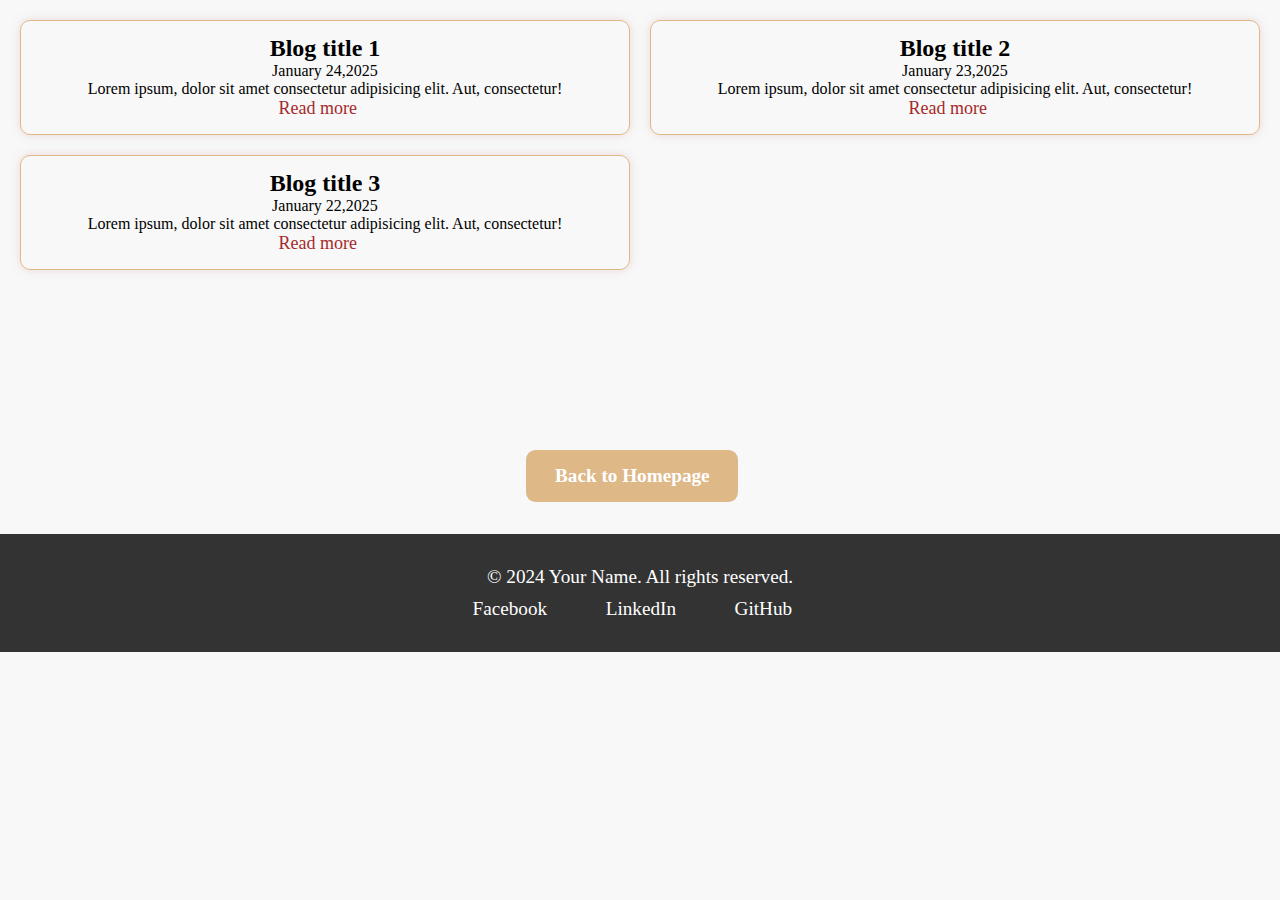
<file: blog.html>
<!DOCTYPE html>
<html lang="en">
<head>
  <meta charset="UTF-8">
  <meta name="viewport" content="width=device-width, initial-scale=1.0">
  <title>Blogpage</title>
</head>
<link rel="stylesheet" href="style.css">
<body>
  
<section class="blog-section">
<article class="blog-item">
<h2>
  Blog title 1
</h2>
<time datetime="2025-01-24">
  January 24,2025
</time>
<p>
Lorem ipsum, dolor sit amet consectetur adipisicing elit. Aut, consectetur! 
</p>
<a href="#">Read more</a>
</article>

<article class="blog-item">
  <h2>
    Blog title 2
  </h2>
  <time datetime="2025-01-23">
    January 23,2025
  </time>
  <p>
  Lorem ipsum, dolor sit amet consectetur adipisicing elit. Aut, consectetur! 
  </p>
  <a href="#">Read more</a>
  </article>

  <article class="blog-item">
    <h2>
      Blog title 3
    </h2>
    <time datetime="2025-01-22">
      January 22,2025
    </time>
    <p>
    Lorem ipsum, dolor sit amet consectetur adipisicing elit. Aut, consectetur! 
    </p>
    <a href="#">Read more</a>
    </article>

</section>


<div class="home-link-container">
  <a href="index.html" class="home-link">Back to Homepage</a>
</div>

<footer>
  <div class="footer-content">
      <p>&copy; 2024 Your Name. All rights reserved.</p>
      <ul class="social-links">
          <li><a href="https://facebook.com/yourprofile" target="_blank"><i class="fab fa-facebook"></i> Facebook</a></li>
          <li><a href="https://linkedin.com/in/yourprofile" target="_blank"><i class="fab fa-linkedin"></i> LinkedIn</a></li>
          <li><a href="https://github.com/yourprofile" target="_blank"><i class="fab fa-github"></i> GitHub</a></li>
      </ul>
  </div>
</footer>

</body>
</html>
</file>
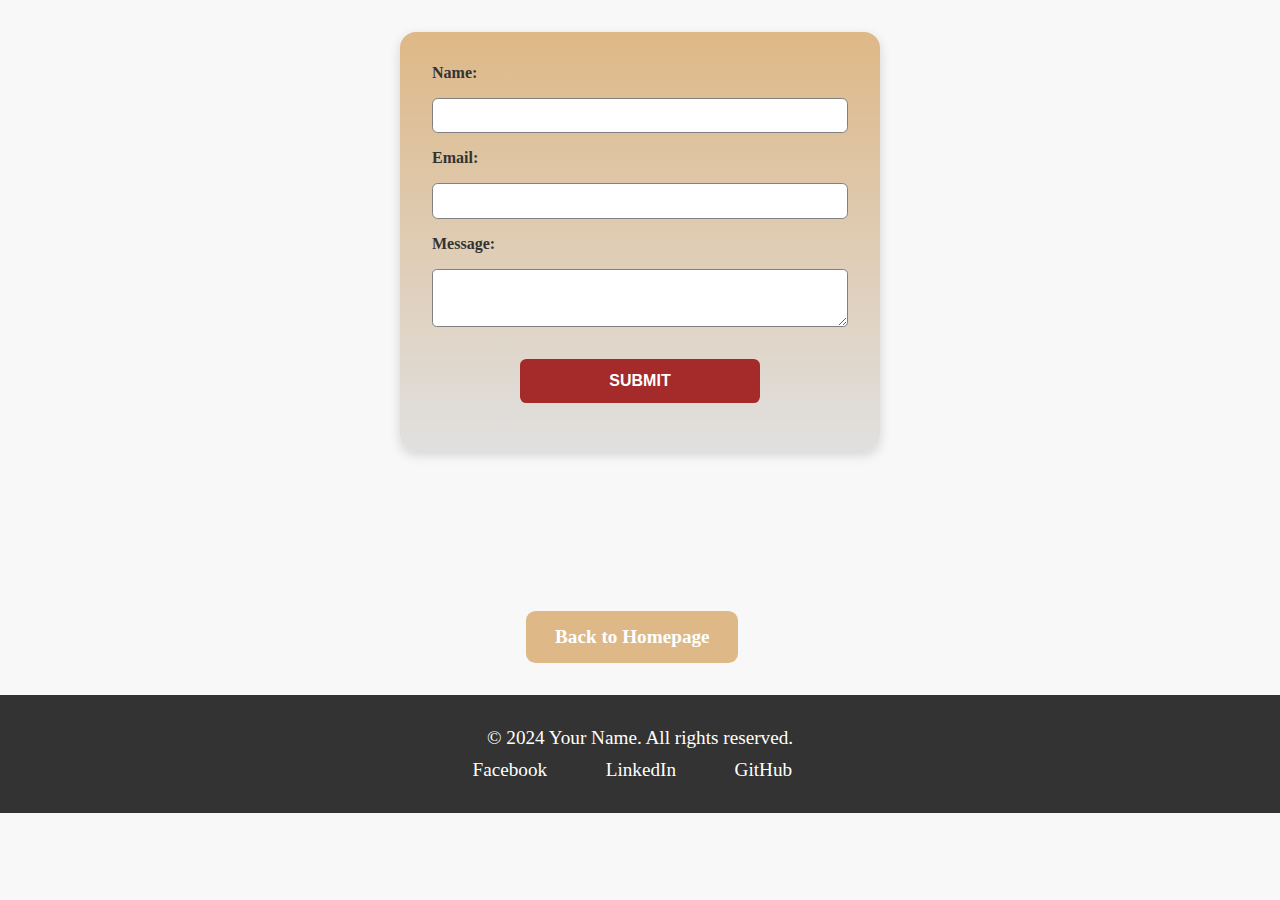
<file: contact.html>
<!DOCTYPE html>
<html lang="en">
<head>
  <meta charset="UTF-8">
  <meta name="viewport" content="width=device-width, initial-scale=1.0">
  <title>Contact</title>
</head>
<link rel="stylesheet" href="style.css">
<body>
  
  
  <form class="form-container" action="">
    <label for="Name" id="name">Name:</label>
    <input type="text" id="name">
    <label for="" id="email">Email:</label>
    <input type="email" id="email">
    <label for="" id="message">Message:</label>
    <textarea name="Message" id="Message"></textarea>
   <button class="submit-container">submit</button>

  </form>


  <div class="home-link-container">
    <a href="index.html" class="home-link">Back to Homepage</a>
  </div>
  
  <footer>
    <div class="footer-content">
        <p>&copy; 2024 Your Name. All rights reserved.</p>
        <ul class="social-links">
            <li><a href="https://facebook.com/yourprofile" target="_blank"><i class="fab fa-facebook"></i> Facebook</a></li>
            <li><a href="https://linkedin.com/in/yourprofile" target="_blank"><i class="fab fa-linkedin"></i> LinkedIn</a></li>
            <li><a href="https://github.com/yourprofile" target="_blank"><i class="fab fa-github"></i> GitHub</a></li>
        </ul>
    </div>
</footer>


</body>
</html>
</file>
<file: style.css>
*{
  margin: 0;
  padding: 0;
  box-sizing: border-box;
}
@import url('https://fonts.googleapis.com/css2?family=Great+Vibes&display=swap');
 

body {
    background-color: #f8f8f8;
    font-family: 'Great Vibes', cursive;
}


header {
    position: sticky;
    top: 0;
    left: 0;
    width: 100%;
    background-color: white;
    padding: 0.625em 0; 
    text-align: center;
    z-index: 1000;
    box-shadow: 0px 0.125em 0.625em rgba(0, 0, 0, 0.1); 
    transition: all 0.3s ease-in-out;
}

header h1 {
    font-size: 2.2em;
    font-weight: bolder;
    margin-top: 1em;
}


nav ul {
    list-style: none;
    display: flex;
    justify-content: center;
}

nav ul li {
    margin: 0 0.9375em; 
}

nav a {
    font-size: 1.375em;
    font-weight: bold;
    text-decoration: none;
    color: gray;
    padding: 0.625em 0.9375em; 
    display: inline-block;
    transition: color 0.3s ease-in-out, transform 0.2s ease-in-out;
}

nav a:hover {
    color: black;
    text-transform: uppercase;
    transform: scale(1.1);
}

.hero {
    background: linear-gradient(0deg, #e0e0e0, burlywood);
    border-radius: 17em;
    padding: 2em;
    text-align: center;
}


.hero-img {
    border-radius: 5em;
    max-width: 60%;
    height: auto;
    margin: 1.25em 0;
    }

.hero-img:hover {
    cursor: pointer;
    transform: scale(1.05); 
}


h3 {
    background-color: white;
    padding: 2em;
    text-align: center;
}


.grid-container {
    display: grid;
    grid-template-columns: repeat(3, 1fr);
    gap: 1.25em;
    padding: 1.25em;
}

.grid-item {
    border: 0.0625em solid burlywood; 
    padding: 0.9em;
    text-align: center;
    transition: transform 0.3s ease-in-out;
}

.grid-item:hover {
        transform: scale(1.05);
        box-shadow: 0px 10px 15px rgba(0, 0, 0, 0.2);
    }


.about {
    background: linear-gradient(0deg, #e0e0e0, burlywood);
    padding: 3em;
    text-align: center;
    font-style: oblique;
    font-weight: bolder;
    margin: 5em;
    border: 0.0625em solid black;
    border-radius: 10em;
}


.about-img {
    border: 0.0625em solid black;
    border-radius: 10em;
    max-width: 40%;
    height: auto;
    margin: 1.25em 0;
    transition: transform 0.3s ease-in-out; 
}

.about-img:hover {
    cursor: pointer;
    transform: rotate(5deg) scale(1.1);
}


.funfacts {
    background-color: #f8f8f8;
    padding: 2em;
    text-align: center;
}

.funfacts h1 {
    font-size: 2.2em;
    font-weight: bolder;
    margin-bottom: 1em;
}

.funfacts ul {
    list-style: none;
    text-align: center;
    font-family: 'Great Vibes', cursive;
    font-style: oblique;
    font-weight: bolder;
}

.funfacts li {
    margin: 0.6em 0;
    transition: transform 0.3s ease-in-out;
}

.funfacts li:hover {
        transform: translateX(10px);
}


a {
    padding: 0.5em;
    margin-right: 0.8em;
    color: brown;
    text-decoration: none;
    font-size: large;
    transition: color 0.3s ease-in-out;
}

a:hover {
    color: black;
    text-transform: uppercase;
    text-decoration: solid;
}

a:active {
    color: orangered;
}


.blog-section {
    display: grid;
    grid-template-columns: repeat(2, 1fr);
    gap: 1.25em;
    padding: 1.25em;
}

.blog-item {
    border: 0.0625em solid burlywood;
    border-radius: 0.625em;
    box-shadow: 0 0 0.625em rgba(212, 158, 158, 0.342);
    padding: 0.9em;
    text-align: center;
    transition: transform 0.3s ease-in-out;
}

.blog-item:hover {
        transform: scale(1.05);
}

.home-link {
        display: inline-block;
        background-color: burlywood;
        color: white;
        padding: 0.8em 1.5em;
        border-radius: 0.5em;
        font-size: 1.2em;
        text-decoration: none;
        font-weight: bold;
        transition: background-color 0.3s ease-in-out, transform 0.3s ease-in-out;
    }
    
    
    .home-link-container {
        text-align: center;
        margin-top: 10em; 
    }
    
    
    .home-link:hover {
        background-color: brown;
        transform: scale(1.1); 
    }
    
    
    .home-link:active {
        background-color: orangered;
    }


    .form-container {
        display: flex;
        flex-direction: column;
        gap: 1em;
        max-width: 30em; 
        background: linear-gradient(0deg, #e0e0e0, burlywood);
        padding: 2em;
        margin: 2em auto;
        border-radius: 1em;
        box-shadow: 0px 4px 12px rgba(0, 0, 0, 0.15);
    }

    .form-container label {
        font-size: 1em; 
        font-weight: bold;
        color: #333;
        text-align: left;
    }
    
    
    .form-container input, .form-container textarea {
        width: 100%;
        padding: 0.6em; 
        border: 1px solid gray;
        border-radius: 0.4em;
        font-size: 0.9em;
        transition: border 0.3s ease-in-out;
    }

    .form-container textarea {
        height: 5em;
        resize: vertical;
    }

    .form-container input:focus, .form-container textarea:focus {
    border: 2px solid #007bff;
    outline: none;
    box-shadow: 0px 0px 8px rgba(0, 123, 255, 0.3);
}


.submit-container {
        font-weight: bold;
        text-transform: uppercase;
        width: 100%;
        max-width: 12em; 
        margin: 1em auto;
        padding: 0.7em; 
        border: none;
        background-color: brown;
        color: white;
        font-size: 1em;
        border-radius: 0.4em;
        transition: background-color 0.3s ease-in-out, transform 0.2s ease-in-out;
    }
    
    .submit-container:hover {
        background-color: orangered;
        transform: scale(1.05);
    }
    
    
    .submit-container {
        font-weight: bold;
        text-transform: uppercase;
        width: 100%; 
        max-width: 15em; 
        margin: 1em auto; 
        padding: 0.8em;
        border: none;
        background-color: brown;
        color: white;
        cursor: pointer;
        transition: background-color 0.3s ease-in-out, transform 0.2s ease-in-out;
    }
    
    
    .submit-container:hover {
        background-color: orangered;
        transform: scale(1.05);
    }
    

footer {
        background-color: #333;
        color: white;
        text-align: center;
        padding: 2em 0;
        margin-top: 2em;
}

.footer-content p {
        font-size: 1.2em;
        margin-bottom: 0.5em;
    }

    .social-links {
        list-style: none;
        padding: 0;
        display: flex;
        justify-content: center;
        gap: 1.5em;
    }

    .social-links li {
        display: inline;
    }

    .social-links a {
        text-decoration: none;
        color: white;
        font-size: 1.2em;
        transition: color 0.3s ease-in-out, transform 0.3s ease-in-out;
    }

    .social-links a:hover {
        color:burlywood;
        transform: scale(1.2); 
    }
       
    
    
@media screen and (max-width: 1024px) {
        header {
            padding: 1em;
        }
    
        nav ul {
            flex-direction: column;
            text-align: center;
        }
    
        .grid-container {
            grid-template-columns: repeat(2, 1fr); 
        }
    
        .hero-img {
            max-width: 50%;
        }
    
        .about {
            padding: 2em;
            margin: 2em;
            border-radius: 5em;
        }
    }
    
    
    @media screen and (max-width: 767px) {
        header h1 {
            font-size: 1.8em;
        }
    
        nav ul {
            flex-direction: column;
            text-align: center;
            padding: 0;
        }
    
        nav ul li {
            margin-bottom: 0.5em;
        }
    
        .grid-container {
            grid-template-columns: 1fr; 
        }
    
        .hero {
            border-radius: 10em;
            padding: 1.5em;
        }
    
        .hero-img {
            max-width: 70%;
        }
    
        .about {
            padding: 1.5em;
            margin: 1.5em;
            border-radius: 3em;
        }
    
        .home-link {
            font-size: 1em;
            padding: 0.6em 1.2em;
        }
    }
    
    
    @media screen and (max-width: 480px) {
        header h1 {
            font-size: 1.5em;
        }
    
        .hero {
            padding: 1em;
        }
    
        .hero-img {
            max-width: 80%;
        }
    
        .grid-container {
            grid-template-columns: 1fr; 
        }
    
        .blog-section {
            padding: 1em;
        }
    
        .home-link {
            font-size: 0.9em;
            padding: 0.5em 1em;
        }
    }
    
    @media screen and (max-width: 1024px) { 
        .form-container {
            max-width: 85%;
            padding: 2em;
        }
    }
    
    @media screen and (max-width: 768px) { 
        .form-container {
            max-width: 90%;
            padding: 1.5em;
        }
    
        .form-container label {
            font-size: 0.9em;
        }
    
        .form-container input, .form-container textarea {
            padding: 0.5em;
            font-size: 0.85em;
        }
    
        .form-container textarea {
            height: 4em; 
        }
    
        .submit-container {
            max-width: 100%;
            padding: 0.8em;
        }
    }
</file>
